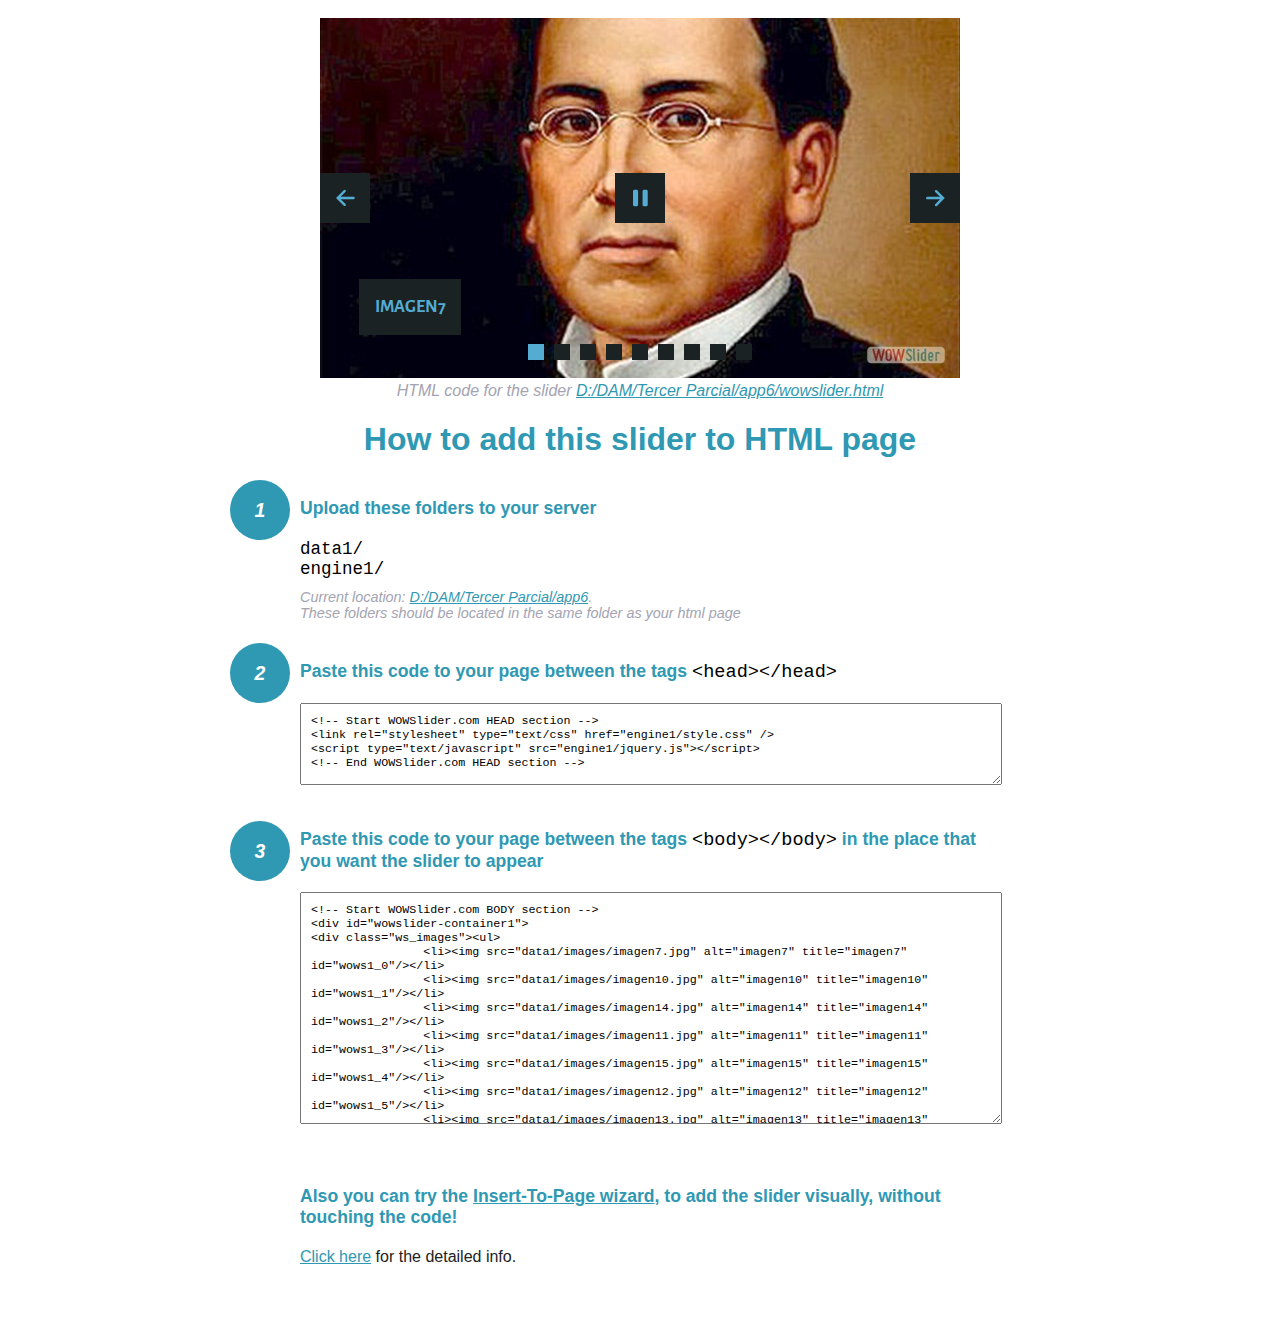
<file: wowslider-howto.html>
<!DOCTYPE html>
<html>
<head>
	<title>WOWSlider</title>
	<meta http-equiv="content-type" content="text/html; charset=utf-8" />
	<meta name="description" content="WOWSlider" />
	
	<!-- Start WOWSlider.com HEAD section --> <!-- add to the <head> of your page -->
	<link rel="stylesheet" type="text/css" href="engine1/style.css" />
	<script type="text/javascript" src="engine1/jquery.js"></script>
	<!-- End WOWSlider.com HEAD section -->


<style>
.instuction {
	font-family: sans-serif, Arial;
	display: block;
	margin: 0 auto;
	max-width: 820px;
	width: 100%;
	padding: 0 70px;
	color: #222;
	-webkit-box-sizing: border-box;
	-moz-box-sizing: border-box;
	box-sizing: border-box;
}
.instuction h1 img {
	max-width: 170px;
	vertical-align: middle;
	margin-bottom: 10px;
}
.instuction h1 {
	color: #2F98B3;
	text-align: center;
}
.instuction h2 {
	position: relative;
	font-size: 1.1em;
	color: #2F98B3;
	margin-bottom: 20px;
	margin-top: 40px;
}
.instuction h2 span.num {
	position: absolute;
	left: -70px;
	top: -18px;
	display: inline-block;
	vertical-align: middle;
	font-style: italic;
	font-size: 1.1em;
	width: 60px;
	height: 60px;
	line-height: 60px;
	text-align: center;
	background: #2F98B3;
	color: #fff;
	border-radius: 50%;
}
.instuction .mono {
	color: #000;
	font-family: monospace;
	font-size: 1.3em;
	font-weight: normal;
}
.instuction li.mono {
	font-size: 1.5em;
}

.instuction ul {
	font-size: 0.9em;
	margin-top: 0;
	padding-left: 0;
	list-style: none;
}
.instuction .note {
	color: #A3A3B2;
	font-style: italic;
	padding-top: 10px;
}
.instuction p.note {
	text-align: center;
	padding-top: 0;
	margin-top: 4px;
}
.instuction textarea {
	font-size: 0.9em;
	min-height: 60px;
	padding: 10px;
	margin: 0;
	overflow: auto;
	max-width: 100%;
	width: 100%;
}
.instuction a,
.instuction a:visited {
	color: #2F98B3;
}
</style>


</head>
<body style="margin:auto">

<br>

<!-- Start WOWSlider.com BODY section --> <!-- add to the <body> of your page -->
<div id="wowslider-container1">
<div class="ws_images"><ul>
		<li><img src="data1/images/imagen7.jpg" alt="imagen7" title="imagen7" id="wows1_0"/></li>
		<li><img src="data1/images/imagen10.jpg" alt="imagen10" title="imagen10" id="wows1_1"/></li>
		<li><img src="data1/images/imagen14.jpg" alt="imagen14" title="imagen14" id="wows1_2"/></li>
		<li><img src="data1/images/imagen11.jpg" alt="imagen11" title="imagen11" id="wows1_3"/></li>
		<li><img src="data1/images/imagen15.jpg" alt="imagen15" title="imagen15" id="wows1_4"/></li>
		<li><img src="data1/images/imagen12.jpg" alt="imagen12" title="imagen12" id="wows1_5"/></li>
		<li><img src="data1/images/imagen13.jpg" alt="imagen13" title="imagen13" id="wows1_6"/></li>
		<li><a href="http://wowslider.com"><img src="data1/images/imagen16.jpg" alt="responsive slider" title="imagen16" id="wows1_7"/></a></li>
		<li><img src="data1/images/imagen17.jpg" alt="imagen17" title="imagen17" id="wows1_8"/></li>
	</ul></div>
	<div class="ws_bullets"><div>
		<a href="#" title="imagen7"><span><img src="data1/tooltips/imagen7.jpg" alt="imagen7"/>1</span></a>
		<a href="#" title="imagen10"><span><img src="data1/tooltips/imagen10.jpg" alt="imagen10"/>2</span></a>
		<a href="#" title="imagen14"><span><img src="data1/tooltips/imagen14.jpg" alt="imagen14"/>3</span></a>
		<a href="#" title="imagen11"><span><img src="data1/tooltips/imagen11.jpg" alt="imagen11"/>4</span></a>
		<a href="#" title="imagen15"><span><img src="data1/tooltips/imagen15.jpg" alt="imagen15"/>5</span></a>
		<a href="#" title="imagen12"><span><img src="data1/tooltips/imagen12.jpg" alt="imagen12"/>6</span></a>
		<a href="#" title="imagen13"><span><img src="data1/tooltips/imagen13.jpg" alt="imagen13"/>7</span></a>
		<a href="#" title="imagen16"><span><img src="data1/tooltips/imagen16.jpg" alt="imagen16"/>8</span></a>
		<a href="#" title="imagen17"><span><img src="data1/tooltips/imagen17.jpg" alt="imagen17"/>9</span></a>
	</div></div><div class="ws_script" style="position:absolute;left:-99%"><a href="http://wowslider.com">wowslider.com</a> by WOWSlider.com v8.7</div>
<div class="ws_shadow"></div>
</div>	
<script type="text/javascript" src="engine1/wowslider.js"></script>
<script type="text/javascript" src="engine1/script.js"></script>
<!-- End WOWSlider.com BODY section -->


<div class="instuction">
	<p class="note">HTML code for the slider <a href="file:///D:/DAM/Tercer Parcial/app6/wowslider.html">D:/DAM/Tercer Parcial/app6/wowslider.html</a></p>

	<h1>
		How to add this slider to HTML page
	</h1>

	<h2><span class="num">1</span> Upload these folders to your server</h2>
	<ul>
		<li class="mono">data1/</li>
		<li class="mono">engine1/</li>
		<li class="note">Current location: <a href="file:///D:/DAM/Tercer Parcial/app6">D:/DAM/Tercer Parcial/app6</a>. <br>These folders should be located in the same folder as your html page</li>
	</ul>

	<h2><span class="num">2</span> Paste this code to your page between the tags <span class="mono">&lt;head&gt;&lt;/head&gt;</span></h2>
	<textarea onclick="this.select()">&lt;!-- Start WOWSlider.com HEAD section --&gt;
&lt;link rel=&quot;stylesheet&quot; type=&quot;text/css&quot; href=&quot;engine1/style.css&quot; /&gt;
&lt;script type=&quot;text/javascript&quot; src=&quot;engine1/jquery.js&quot;&gt;&lt;/script&gt;
&lt;!-- End WOWSlider.com HEAD section --&gt;</textarea>


	<h2><span class="num" style="top: -8px;">3</span> Paste this code to your page between the tags <span class="mono">&lt;body&gt;&lt;/body&gt;</span> in the place that you want the slider to appear</h2>
	<textarea onclick="this.select()" rows="15">&lt;!-- Start WOWSlider.com BODY section --&gt;
&lt;div id=&quot;wowslider-container1&quot;&gt;
&lt;div class=&quot;ws_images&quot;&gt;&lt;ul&gt;
		&lt;li&gt;&lt;img src=&quot;data1/images/imagen7.jpg&quot; alt=&quot;imagen7&quot; title=&quot;imagen7&quot; id=&quot;wows1_0&quot;/&gt;&lt;/li&gt;
		&lt;li&gt;&lt;img src=&quot;data1/images/imagen10.jpg&quot; alt=&quot;imagen10&quot; title=&quot;imagen10&quot; id=&quot;wows1_1&quot;/&gt;&lt;/li&gt;
		&lt;li&gt;&lt;img src=&quot;data1/images/imagen14.jpg&quot; alt=&quot;imagen14&quot; title=&quot;imagen14&quot; id=&quot;wows1_2&quot;/&gt;&lt;/li&gt;
		&lt;li&gt;&lt;img src=&quot;data1/images/imagen11.jpg&quot; alt=&quot;imagen11&quot; title=&quot;imagen11&quot; id=&quot;wows1_3&quot;/&gt;&lt;/li&gt;
		&lt;li&gt;&lt;img src=&quot;data1/images/imagen15.jpg&quot; alt=&quot;imagen15&quot; title=&quot;imagen15&quot; id=&quot;wows1_4&quot;/&gt;&lt;/li&gt;
		&lt;li&gt;&lt;img src=&quot;data1/images/imagen12.jpg&quot; alt=&quot;imagen12&quot; title=&quot;imagen12&quot; id=&quot;wows1_5&quot;/&gt;&lt;/li&gt;
		&lt;li&gt;&lt;img src=&quot;data1/images/imagen13.jpg&quot; alt=&quot;imagen13&quot; title=&quot;imagen13&quot; id=&quot;wows1_6&quot;/&gt;&lt;/li&gt;
		&lt;li&gt;&lt;a href=&quot;http://wowslider.com&quot;&gt;&lt;img src=&quot;data1/images/imagen16.jpg&quot; alt=&quot;responsive slider&quot; title=&quot;imagen16&quot; id=&quot;wows1_7&quot;/&gt;&lt;/a&gt;&lt;/li&gt;
		&lt;li&gt;&lt;img src=&quot;data1/images/imagen17.jpg&quot; alt=&quot;imagen17&quot; title=&quot;imagen17&quot; id=&quot;wows1_8&quot;/&gt;&lt;/li&gt;
	&lt;/ul&gt;&lt;/div&gt;
	&lt;div class=&quot;ws_bullets&quot;&gt;&lt;div&gt;
		&lt;a href=&quot;#&quot; title=&quot;imagen7&quot;&gt;&lt;span&gt;&lt;img src=&quot;data1/tooltips/imagen7.jpg&quot; alt=&quot;imagen7&quot;/&gt;1&lt;/span&gt;&lt;/a&gt;
		&lt;a href=&quot;#&quot; title=&quot;imagen10&quot;&gt;&lt;span&gt;&lt;img src=&quot;data1/tooltips/imagen10.jpg&quot; alt=&quot;imagen10&quot;/&gt;2&lt;/span&gt;&lt;/a&gt;
		&lt;a href=&quot;#&quot; title=&quot;imagen14&quot;&gt;&lt;span&gt;&lt;img src=&quot;data1/tooltips/imagen14.jpg&quot; alt=&quot;imagen14&quot;/&gt;3&lt;/span&gt;&lt;/a&gt;
		&lt;a href=&quot;#&quot; title=&quot;imagen11&quot;&gt;&lt;span&gt;&lt;img src=&quot;data1/tooltips/imagen11.jpg&quot; alt=&quot;imagen11&quot;/&gt;4&lt;/span&gt;&lt;/a&gt;
		&lt;a href=&quot;#&quot; title=&quot;imagen15&quot;&gt;&lt;span&gt;&lt;img src=&quot;data1/tooltips/imagen15.jpg&quot; alt=&quot;imagen15&quot;/&gt;5&lt;/span&gt;&lt;/a&gt;
		&lt;a href=&quot;#&quot; title=&quot;imagen12&quot;&gt;&lt;span&gt;&lt;img src=&quot;data1/tooltips/imagen12.jpg&quot; alt=&quot;imagen12&quot;/&gt;6&lt;/span&gt;&lt;/a&gt;
		&lt;a href=&quot;#&quot; title=&quot;imagen13&quot;&gt;&lt;span&gt;&lt;img src=&quot;data1/tooltips/imagen13.jpg&quot; alt=&quot;imagen13&quot;/&gt;7&lt;/span&gt;&lt;/a&gt;
		&lt;a href=&quot;#&quot; title=&quot;imagen16&quot;&gt;&lt;span&gt;&lt;img src=&quot;data1/tooltips/imagen16.jpg&quot; alt=&quot;imagen16&quot;/&gt;8&lt;/span&gt;&lt;/a&gt;
		&lt;a href=&quot;#&quot; title=&quot;imagen17&quot;&gt;&lt;span&gt;&lt;img src=&quot;data1/tooltips/imagen17.jpg&quot; alt=&quot;imagen17&quot;/&gt;9&lt;/span&gt;&lt;/a&gt;
	&lt;/div&gt;&lt;/div&gt;&lt;div class=&quot;ws_script&quot; style=&quot;position:absolute;left:-99%&quot;&gt;&lt;a href=&quot;http://wowslider.com&quot;&gt;wowslider.com&lt;/a&gt; by WOWSlider.com v8.7&lt;/div&gt;
&lt;div class=&quot;ws_shadow&quot;&gt;&lt;/div&gt;
&lt;/div&gt;	
&lt;script type=&quot;text/javascript&quot; src=&quot;engine1/wowslider.js&quot;&gt;&lt;/script&gt;
&lt;script type=&quot;text/javascript&quot; src=&quot;engine1/script.js&quot;&gt;&lt;/script&gt;
&lt;!-- End WOWSlider.com BODY section --&gt;</textarea>

<br><br>
<h2>Also you can try the <a href="http://wowslider.com/help/add-wowslider-to-page-2.html" target="_blank">Insert-To-Page wizard</a>, to add the slider visually, without touching the code!</h2>
<p>
	<a href="http://wowslider.com/help/add-wowslider-to-page-2.html" target="_blank">Click here</a> for the detailed info.
</p>
</div>

<br><br>
</body>
</html>
</file>
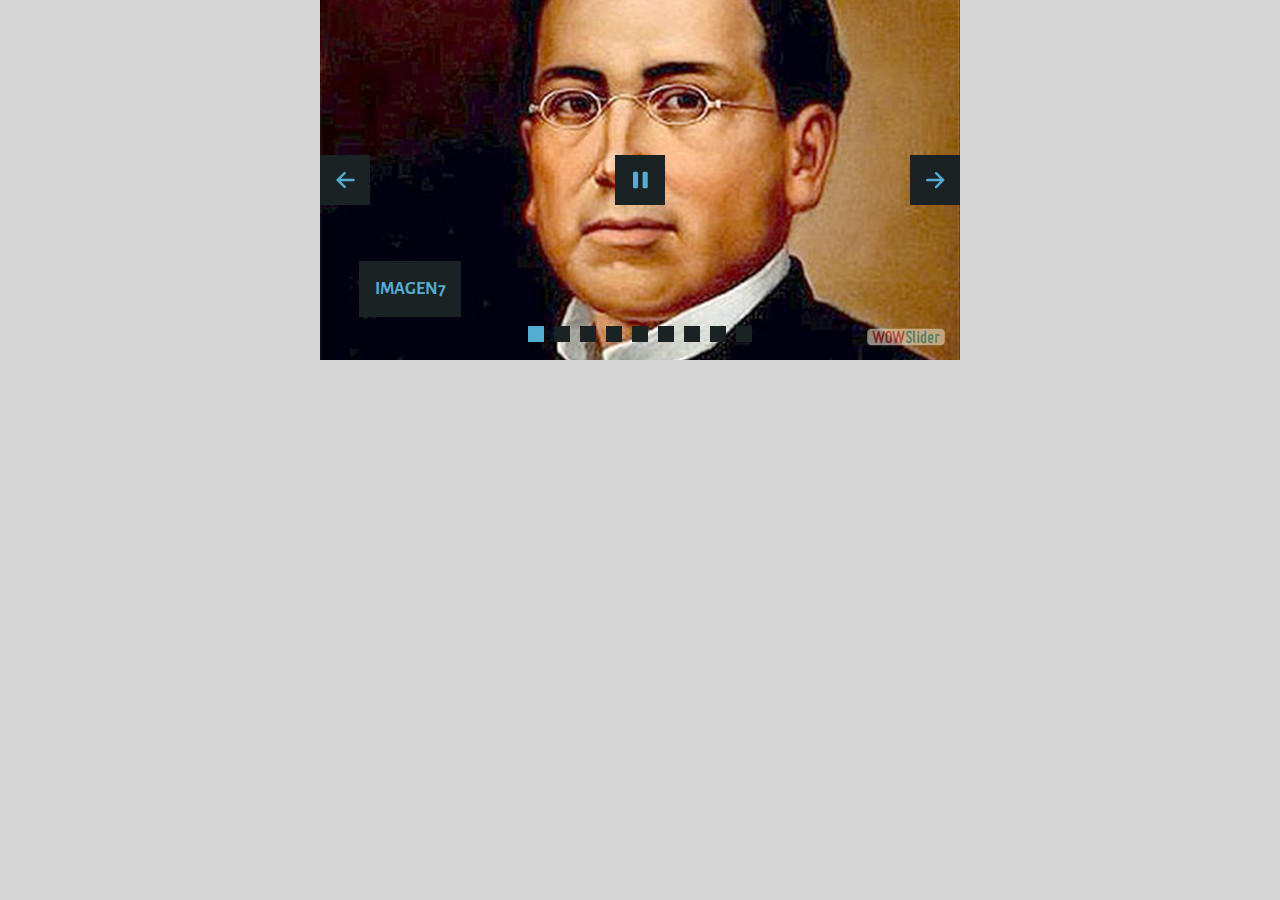
<file: wowslider.html>
<!DOCTYPE html>
<html>
<head>
	<title>Wowslider.com</title>
	<meta http-equiv="content-type" content="text/html; charset=utf-8" />
	<meta name="description" content="Made with WOW Slider - Create beautiful, responsive image sliders in a few clicks. Awesome skins and animations. Wowslider.com" />
	
	<!-- Start WOWSlider.com HEAD section --> <!-- add to the <head> of your page -->
	<link rel="stylesheet" type="text/css" href="engine1/style.css" />
	<script type="text/javascript" src="engine1/jquery.js"></script>
	<!-- End WOWSlider.com HEAD section -->

</head>
<body style="background-color:#d7d7d7;margin:auto">
	
	<!-- Start WOWSlider.com BODY section --> <!-- add to the <body> of your page -->
	<div id="wowslider-container1">
	<div class="ws_images"><ul>
		<li><img src="data1/images/imagen7.jpg" alt="imagen7" title="imagen7" id="wows1_0"/></li>
		<li><img src="data1/images/imagen10.jpg" alt="imagen10" title="imagen10" id="wows1_1"/></li>
		<li><img src="data1/images/imagen14.jpg" alt="imagen14" title="imagen14" id="wows1_2"/></li>
		<li><img src="data1/images/imagen11.jpg" alt="imagen11" title="imagen11" id="wows1_3"/></li>
		<li><img src="data1/images/imagen15.jpg" alt="imagen15" title="imagen15" id="wows1_4"/></li>
		<li><img src="data1/images/imagen12.jpg" alt="imagen12" title="imagen12" id="wows1_5"/></li>
		<li><img src="data1/images/imagen13.jpg" alt="imagen13" title="imagen13" id="wows1_6"/></li>
		<li><a href="http://wowslider.com"><img src="data1/images/imagen16.jpg" alt="responsive slider" title="imagen16" id="wows1_7"/></a></li>
		<li><img src="data1/images/imagen17.jpg" alt="imagen17" title="imagen17" id="wows1_8"/></li>
	</ul></div>
	<div class="ws_bullets"><div>
		<a href="#" title="imagen7"><span><img src="data1/tooltips/imagen7.jpg" alt="imagen7"/>1</span></a>
		<a href="#" title="imagen10"><span><img src="data1/tooltips/imagen10.jpg" alt="imagen10"/>2</span></a>
		<a href="#" title="imagen14"><span><img src="data1/tooltips/imagen14.jpg" alt="imagen14"/>3</span></a>
		<a href="#" title="imagen11"><span><img src="data1/tooltips/imagen11.jpg" alt="imagen11"/>4</span></a>
		<a href="#" title="imagen15"><span><img src="data1/tooltips/imagen15.jpg" alt="imagen15"/>5</span></a>
		<a href="#" title="imagen12"><span><img src="data1/tooltips/imagen12.jpg" alt="imagen12"/>6</span></a>
		<a href="#" title="imagen13"><span><img src="data1/tooltips/imagen13.jpg" alt="imagen13"/>7</span></a>
		<a href="#" title="imagen16"><span><img src="data1/tooltips/imagen16.jpg" alt="imagen16"/>8</span></a>
		<a href="#" title="imagen17"><span><img src="data1/tooltips/imagen17.jpg" alt="imagen17"/>9</span></a>
	</div></div><div class="ws_script" style="position:absolute;left:-99%"><a href="http://wowslider.com">wowslider.com</a> by WOWSlider.com v8.7</div>
	<div class="ws_shadow"></div>
	</div>	
	<script type="text/javascript" src="engine1/wowslider.js"></script>
	<script type="text/javascript" src="engine1/script.js"></script>
	<!-- End WOWSlider.com BODY section -->

</body>
</html>
</file>
<file: engine1/style.css>
/*
 *	generated by WOW Slider 8.7
 *	template Convex
 */
@import url(https://fonts.googleapis.com/css?family=Gurajada&subset=latin,telugu);
@font-face {
  font-family: 'ws-ctrl-convex';
  src: url('ws-ctrl-convex.eot');
  src: url('ws-ctrl-convex.eot#iefix') format('embedded-opentype'),
       url('ws-ctrl-convex.svg#ws-ctrl-convex') format('svg');
  font-weight: normal;
  font-style: normal;
}
@font-face {
  font-family: 'ws-ctrl-convex';
  src: url('[data-uri]') format('woff'),
       url('[data-uri]') format('truetype');
}
#wowslider-container1 { 
	display: table;
	zoom: 1; 
	position: relative;
	width: 100%;
	max-width: 640px;
	max-height:360px;
	margin:0px auto 0px;
	z-index:90;
	text-align:left; /* reset align=center */
	font-size: 10px;
	text-shadow: none; /* fix some user styles */

	/* reset box-sizing (to boostrap friendly) */
	-webkit-box-sizing: content-box;
	-moz-box-sizing: content-box;
	box-sizing: content-box; 
}
* html #wowslider-container1{ width:640px }
#wowslider-container1 .ws_images ul{
	position:relative;
	width: 10000%; 
	height:100%;
	left:0;
	list-style:none;
	margin:0;
	padding:0;
	border-spacing:0;
	overflow: visible;
	/*table-layout:fixed;*/
}
#wowslider-container1 .ws_images ul li{
	position: relative;
	width:1%;
	height:100%;
	line-height:0; /*opera*/
	overflow: hidden;
	float:left;
	/*font-size:0;*/
	padding:0 0 0 0 !important;
	margin:0 0 0 0 !important;
}

#wowslider-container1 .ws_images{
	position: relative;
	left:0;
	top:0;
	height:100%;
	max-height:360px;
	max-width: 640px;
	vertical-align: top;
	border:none;
	overflow: hidden;
}
#wowslider-container1 .ws_images ul a{
	width:100%;
	height:100%;
	max-height:360px;
	display:block;
	color:transparent;
}
#wowslider-container1 img{
	max-width: none !important;
}
#wowslider-container1 .ws_images .ws_list img,
#wowslider-container1 .ws_images > div > img{
	width:100%;
	border:none 0;
	max-width: none;
	padding:0;
	margin:0;
}
#wowslider-container1 .ws_images > div > img {
	max-height:360px;
}

#wowslider-container1 .ws_images iframe {
	position: absolute;
	z-index: -1;
}

#wowslider-container1 .ws-title > div {
	display: inline-block !important;
}

#wowslider-container1 a{ 
	text-decoration: none; 
	outline: none; 
	border: none; 
}

#wowslider-container1  .ws_bullets { 
	float: left;
	position:absolute;
	z-index:70;
}
#wowslider-container1  .ws_bullets div{
	position:relative;
	float:left;
	font-size: 0px;
}
/* compatibility with Joomla styles */
#wowslider-container1  .ws_bullets a {
	line-height: 0;
}

#wowslider-container1  .ws_script{
	display:none;
}
#wowslider-container1 sound, 
#wowslider-container1 object{
	position:absolute;
}

/* prevent some of users reset styles */
#wowslider-container1 .ws_effect {
	position: static;
	width: 100%;
	height: 100%;
}

#wowslider-container1 .ws_photoItem {
	border: 2em solid #fff;
	margin-left: -2em;
	margin-top: -2em;
}
#wowslider-container1 .ws_cube_side {
	background: #A6A5A9;
}


#wowslider-container1.ws_gestures {
	cursor: -webkit-grab;
	cursor: -moz-grab;
	cursor: url("[data-uri]"), move;
}
#wowslider-container1.ws_gestures.ws_grabbing {
	cursor: -webkit-grabbing;
	cursor: -moz-grabbing;
	cursor: url("[data-uri]"), move;
}

/* hide controls when video start play */
#wowslider-container1.ws_video_playing .ws_bullets,
#wowslider-container1.ws_video_playing .ws_fullscreen,
#wowslider-container1.ws_video_playing .ws_next,
#wowslider-container1.ws_video_playing .ws_prev {
	display: none;
}


/* youtube/vimeo buttons */
#wowslider-container1 .ws_video_btn {
	position: absolute;
	display: none;
	cursor: pointer;
	top: 0;
	left: 0;
	width: 100%;
	height: 100%;
	z-index: 55;
}
#wowslider-container1 .ws_video_btn.ws_youtube,
#wowslider-container1 .ws_video_btn.ws_vimeo {
	display: block;
}
#wowslider-container1 .ws_video_btn div {
	position: absolute;
	background-image: url(./playvideo.png);
	background-size: 200%;
	top: 50%;
	left: 50%;
	width: 7em;
	height: 5em;
	margin-left: -3.5em;
	margin-top: -2.5em;
}
#wowslider-container1 .ws_video_btn.ws_youtube div {
	background-position: 0 0;
}
#wowslider-container1 .ws_video_btn.ws_youtube:hover div {
	background-position: 100% 0;
}
#wowslider-container1 .ws_video_btn.ws_vimeo div {
	background-position: 0 100%;
}
#wowslider-container1 .ws_video_btn.ws_vimeo:hover div {
	background-position: 100% 100%;
}

#wowslider-container1 .ws_playpause.ws_hide {
	display: none !important;
}
/* bullets */
#wowslider-container1  .ws_bullets { 
	padding: 0px; 
}
#wowslider-container1 .ws_bullets a { 
	position:relative;
	display: inline-block;
	width: 0;
	margin: 3px 5px;
	padding: 8px;	

	-webkit-perspective: 80px;
	perspective: 80px;
} 
#wowslider-container1 .ws_bullets a > span {
	position:absolute;
	display: block;
	top:0;
	right: 0;
	height:100%;
	width:100%;
	-webkit-transform-style: preserve-3d;
	transform-style: preserve-3d;

	-webkit-transition: -webkit-transform 0.5s ease;
  	transition: -webkit-transform 0.5s ease, transform 0.5s ease;
}

#wowslider-container1 .ws_bullets a > span:before,
#wowslider-container1 .ws_bullets a > span:after {
	content: '';
	display: block;
	height:100%;
	background: #54acd2;

  	-webkit-transform: rotateX(-90deg) translateZ(-8px) translateY(8px);
  	transform: rotateX(-90deg) translateZ(-8px) translateY(8px);
}
#wowslider-container1 .ws_bullets a > span:after {
	position: absolute;
	top: 0;
	left: 0;
	width: 100%;
	height: 100%;
  	background: #1A2223;
  	-webkit-transform: rotateX(0deg);
  	transform: rotateX(0deg);
}

#wowslider-container1 .ws_bullets a.ws_overbull > span,
#wowslider-container1 .ws_bullets a.ws_selbull > span {
    -webkit-transform: rotateX(-90deg) translateZ(8px) translateY(8px);
    transform: rotateX(-90deg) translateZ(8px) translateY(8px);
}




/* play/pause, arrows */
#wowslider-container1 a.ws_next,
#wowslider-container1 a.ws_prev,
#wowslider-container1 .ws_playpause {
	position:absolute;
	font: 2em "ws-ctrl-convex";
	width: 2.5em;
	height: 2.5em;
	top:50%;
	
	margin-top: -1.25em;
	color: #ffffff;
	z-index: 100;

	-webkit-perspective: 20em;
	perspective: 20em;
}
#wowslider-container1 a.ws_next {
	right: 0;
}
#wowslider-container1 a.ws_prev {
	left: 0;
}
#wowslider-container1 .ws_playpause {
	left:50%;
	margin-left:-1.25em;
}

#wowslider-container1 a.ws_next > span,
#wowslider-container1 a.ws_prev > span,
#wowslider-container1 .ws_playpause > span,
#wowslider-container1 .ws_bullets a > span {
	display: block;
	-webkit-transform-style: preserve-3d;
	transform-style: preserve-3d;

	-webkit-transition: -webkit-transform 0.5s ease;
  	transition: -webkit-transform 0.5s ease, transform 0.5s ease;
}


#wowslider-container1 a.ws_next > span:before,
#wowslider-container1 a.ws_prev > span:before,
#wowslider-container1 .ws_playpause > span:before,
#wowslider-container1 a.ws_next > span:after,
#wowslider-container1 a.ws_prev > span:after,
#wowslider-container1 .ws_playpause > span:after {
	display: block;
	text-align: center;
	line-height: 2.5em;
	height:100%;
	background: #54acd2;
	color: #1A2223;

  	-webkit-transform: rotateX(-90deg) translateZ(-1.25em) translateY(1.25em);
  	transform: rotateX(-90deg) translateZ(-1.25em) translateY(1.25em);
}
#wowslider-container1 .ws_play > span:before,
#wowslider-container1 .ws_play > span:after{
	content:"\e800";
}
#wowslider-container1 .ws_pause > span:before,
#wowslider-container1 .ws_pause > span:after{
	content:"\e801";
}
#wowslider-container1 a.ws_next > span:before,
#wowslider-container1 a.ws_next > span:after {
	content:'\e803';
}
#wowslider-container1 a.ws_prev > span:before,
#wowslider-container1 a.ws_prev > span:after {
	content:'\e802';
}

#wowslider-container1 a.ws_next > span:after,
#wowslider-container1 a.ws_prev > span:after,
#wowslider-container1 .ws_playpause > span:after {
	position: absolute;
	top: 0;
	left: 0;
	width: 100%;
	height: 100%;
  	-webkit-transform: rotateX(0deg);
  	transform: rotateX(0deg);
  	background: #1A2223;
	color: #54acd2;
}

#wowslider-container1 a.ws_next:hover > span,
#wowslider-container1 a.ws_prev:hover > span,
#wowslider-container1 .ws_playpause:hover > span {
    -webkit-transform: rotateX(-90deg) translateZ(1.25em) translateY(1.25em);
    transform: rotateX(-90deg) translateZ(1.25em) translateY(1.25em);
}/* bottom center */
#wowslider-container1  .ws_bullets {
	bottom:1.5em;
	left:50%;
}
#wowslider-container1  .ws_bullets div{
	left:-50%;
}#wowslider-container1 .ws-title{
	font: 1.3em 'Gurajada', serif;
	position: absolute;
	left: 2em;
	margin-right:10em;
	z-index: 50;

	color:#fff;
	padding: 1em;
	bottom: 30px;
	top: auto;
	opacity: 1;
}
#wowslider-container1 .ws-title div,#wowslider-container1 .ws-title span{
	display:inline-block;
	padding: 0.1em 0.6em;
	background-color: #1A2223;
	color: #54acd2;
}
#wowslider-container1 .ws-title div{
	display:block;
	margin-top:0.5em;
	font-size: 1.3em;
}
#wowslider-container1 .ws-title span{
	text-transform: uppercase;	
	font-size: 2em;
}#wowslider-container1 .ws_images > ul{
	animation: wsBasic 36s infinite;
	-moz-animation: wsBasic 36s infinite;
	-webkit-animation: wsBasic 36s infinite;
}
@keyframes wsBasic{0%{left:-0%} 5.56%{left:-0%} 11.11%{left:-100%} 16.67%{left:-100%} 22.22%{left:-200%} 27.78%{left:-200%} 33.33%{left:-300%} 38.89%{left:-300%} 44.44%{left:-400%} 50%{left:-400%} 55.56%{left:-500%} 61.11%{left:-500%} 66.67%{left:-600%} 72.22%{left:-600%} 77.78%{left:-700%} 83.33%{left:-700%} 88.89%{left:-800%} 94.44%{left:-800%} }
@-moz-keyframes wsBasic{0%{left:-0%} 5.56%{left:-0%} 11.11%{left:-100%} 16.67%{left:-100%} 22.22%{left:-200%} 27.78%{left:-200%} 33.33%{left:-300%} 38.89%{left:-300%} 44.44%{left:-400%} 50%{left:-400%} 55.56%{left:-500%} 61.11%{left:-500%} 66.67%{left:-600%} 72.22%{left:-600%} 77.78%{left:-700%} 83.33%{left:-700%} 88.89%{left:-800%} 94.44%{left:-800%} }
@-webkit-keyframes wsBasic{0%{left:-0%} 5.56%{left:-0%} 11.11%{left:-100%} 16.67%{left:-100%} 22.22%{left:-200%} 27.78%{left:-200%} 33.33%{left:-300%} 38.89%{left:-300%} 44.44%{left:-400%} 50%{left:-400%} 55.56%{left:-500%} 61.11%{left:-500%} 66.67%{left:-600%} 72.22%{left:-600%} 77.78%{left:-700%} 83.33%{left:-700%} 88.89%{left:-800%} 94.44%{left:-800%} }

#wowslider-container1 .ws_bullets  a img{
	position:absolute;
	display:block;
	text-indent:0;
	bottom:15px;
	left:-43px;
	visibility:hidden;
	max-width:none;
}
#wowslider-container1 .ws_bullets a:hover img{
	visibility:visible;
}

#wowslider-container1 .ws_bulframe div div{
	height:48px;
	overflow:visible;
	position:relative;
}
#wowslider-container1 .ws_bulframe div {
	left:0;
	overflow:hidden;
	position:relative;
	width:85px;
}
#wowslider-container1  .ws_bullets .ws_bulframe{
	position:absolute;
	display:none;
	bottom:25px;
	margin-left:8px;
	cursor:pointer;

	/* fixed bulframe hidding in Chrome */
	-webkit-transform: translateZ(0);
	-ms-transform: translateZ(0);
	-o-transform: translateZ(0);
	transform: translateZ(0);
}#wowslider-container1 .ws_bulframe div div{
	height: auto;
}

@media all and (max-width:760px) {
	#wowslider-container1 .ws_fullscreen {
		display: block;
	}
}
@media all and (max-width:400px){
	#wowslider-container1 .ws_controls,
	#wowslider-container1 .ws_bullets,
	#wowslider-container1 .ws_thumbs{
		display: none
	}
}
</file>
